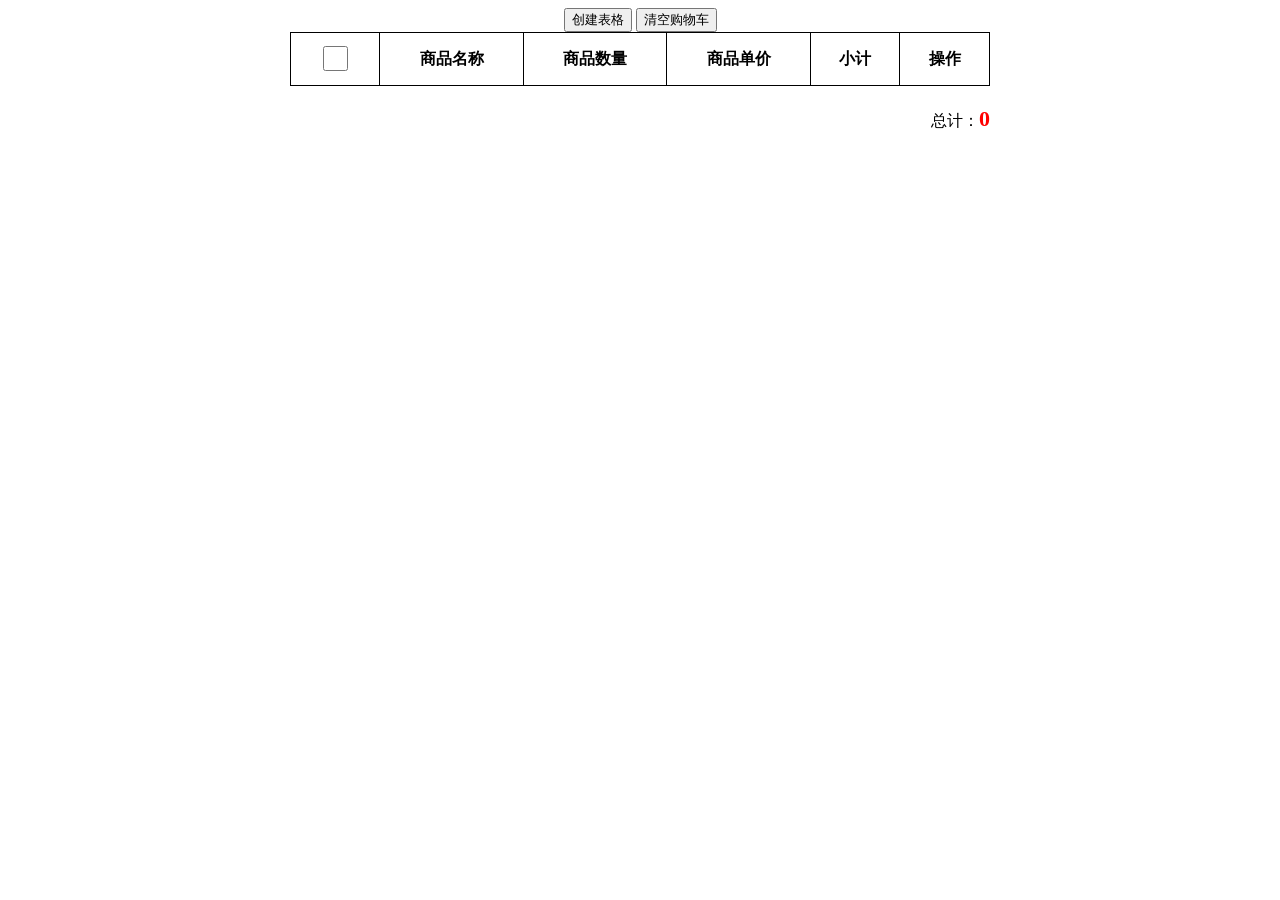
<file: 购物车/index.html>
<!DOCTYPE html>
<html lang="en">

<head>
    <meta charset="utf-8">
    <link rel="stylesheet" href="index.css">
</head>

<body>
    <button id="btn">创建表格</button>
    <button id="clear">清空购物车</button>
    <table>
        <thead>
            <tr>
                <th>
                    <input type="checkbox" id="all">
                </th>
                <th>商品名称</th>
                <th>商品数量</th>
                <th>商品单价</th>
                <th>小计</th>
                <th>操作</th>
            </tr>
        </thead>
        <tbody>

        </tbody>
    </table>
    <p>总计：<span class="total">0</span></p>
    <script src="./jquery-1.12.4.js"></script>
    <script src="index.js"></script>
    
    
</body>

</html>
</file>
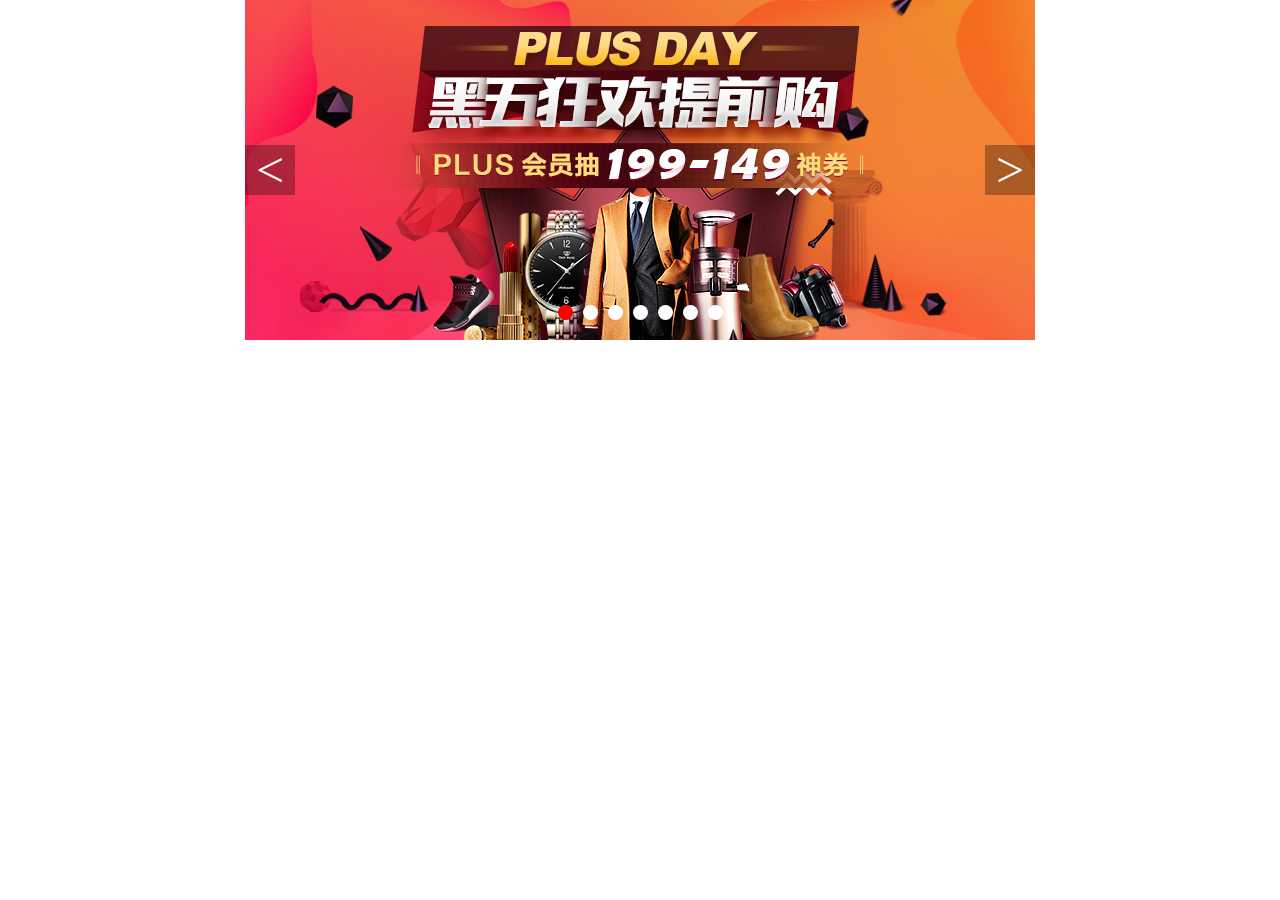
<file: 无缝滚动/无缝滚动.html>
<!DOCTYPE html>
<html lang="en">

<head>
  <meta charset="UTF-8">
  <meta name="viewport" content="width=device-width, initial-scale=1.0">
  <meta http-equiv="X-UA-Compatible" content="ie=edge">
  <title>Document</title>
  <link rel="stylesheet" href="index.css">
</head>

<body>
  <!-- 轮播区域 -->
  <div class="banner" id="banner">
    <!-- 轮播项 -->
    <div class="content">
      <ul id="list" class="clearfix">
        <li>
          <a href="#">
            <img src="img/01.jpg">
          </a>
        </li>
        <li>
          <a href="#">
            <img src="img/02.jpg">
          </a>
        </li>
        <li>
          <a href="#">
            <img src="img/03.jpg">
          </a>
        </li>
        <li>
          <a href="#">
            <img src="img/04.jpg">
          </a>
        </li>
        <li>
          <a href="#">
            <img src="img/05.jpg">
          </a>
        </li>
        <li>
          <a href="#">
            <img src="img/06.jpg">
          </a>
        </li>
        <li>
          <a href="#">
            <img src="img/07.jpg">
          </a>
        </li>
        <!-- 这是位置为7的li,和位置0的li长的一样。为了实现无缝滚动 -->
        <li>
          <a href="#">
            <img src="img/01.jpg">
          </a>
        </li>
      </ul>
    </div>
    <!-- 左按钮 -->
    <a href="#" id="btnLeft" class="btn btnLeft">&lt;</a>
    <!-- 右侧按钮 -->
    <a href="#" id="btnRight" class="btn btnRight">&gt;</a>
    <!-- 一组小点按钮 -->
    <div class="control">
      <a  class="active" href="javascript:"></a>
      <a href="javascript:"></a>
      <a href="javascript:"></a>
      <a href="javascript:"></a>
      <a href="javascript:"></a>
      <a href="javascript:"></a>
      <a href="javascript:"></a>
    </div>
  </div>
  <!-- 引入动画库 -->
  <script src="move1.1.js"></script>
  <!-- 引入自己写的js -->
  <script src="index.js"></script>
</body>

</html>
</file>
<file: 购物车/index.css>
body {
    text-align: center;
  }
  table {
  border-collapse: collapse;
  width: 700px;
  margin: 0 auto;
  text-align: center;
  }
  th,td {
  border: 1px solid #000;
  padding:10px;
  }
  input[type=text] {
  width: 30px;
  }
  input[type=checkbox] {
  width: 25px;
  height: 25px;
  }
  a {
  text-decoration: none;
  color: #ccc;
  }
  a:hover {
  color: red;
  }
  p {
  width: 700px;
  margin: 20px auto;
  text-align: right;
  }
  
  p span {
  font-size: 22px;
  color: red;
  font-weight: bold;
  }
</file>
<file: 无缝滚动/index.css>
/* 重置内外边距 */
* {
  margin: 0;
  padding: 0;
}
/* 重置列表 */
ul {
  list-style: none;
}
/* 重置a元素 */ 
a {
  text-decoration: none;
}
/* 清除浮动的影响 */
.clearfix::after {
  content: '';
  clear:both;
  display: block;
  visibility: hidden;
  height: 0;
}
/* 兼容处理 */
.clearfix {
  *zoom: 1;
}

/* 轮播模块居中 */
.banner {
  width: 790px;
  margin:0 auto;
  position: relative;
  height: 340px;
  overflow: hidden;
}
/* 轮播项并排在一起 */
.banner .content ul {
  width: 6320px;
  position: absolute;
  top:0;
}
.banner .content li {
  float: left;
}
/* 设置左右按钮样式 */
.banner .btn {
  position: absolute;
  width: 50px;
  height: 50px;
  background: rgba(0,0,0,.3);
  color:#fff;
  font: 50px/50px '宋体';
  top:50%;
  margin-top: -25px;
  text-align: center;
}
.banner .btnRight {
  right: 0;
}
/* 一组小点按钮的样式 */
.banner .control {
  position: absolute;
  bottom: 20px;
  left:50%;
  margin-left: -82px;
}
.banner .control a {
  float: left;
  width: 15px;
  height: 15px;
  background: #fff;
  border-radius: 50%;

}
.banner .control a+a {
  margin-left:10px;
}
.banner .control a.active {
  background: red;
}
</file>
